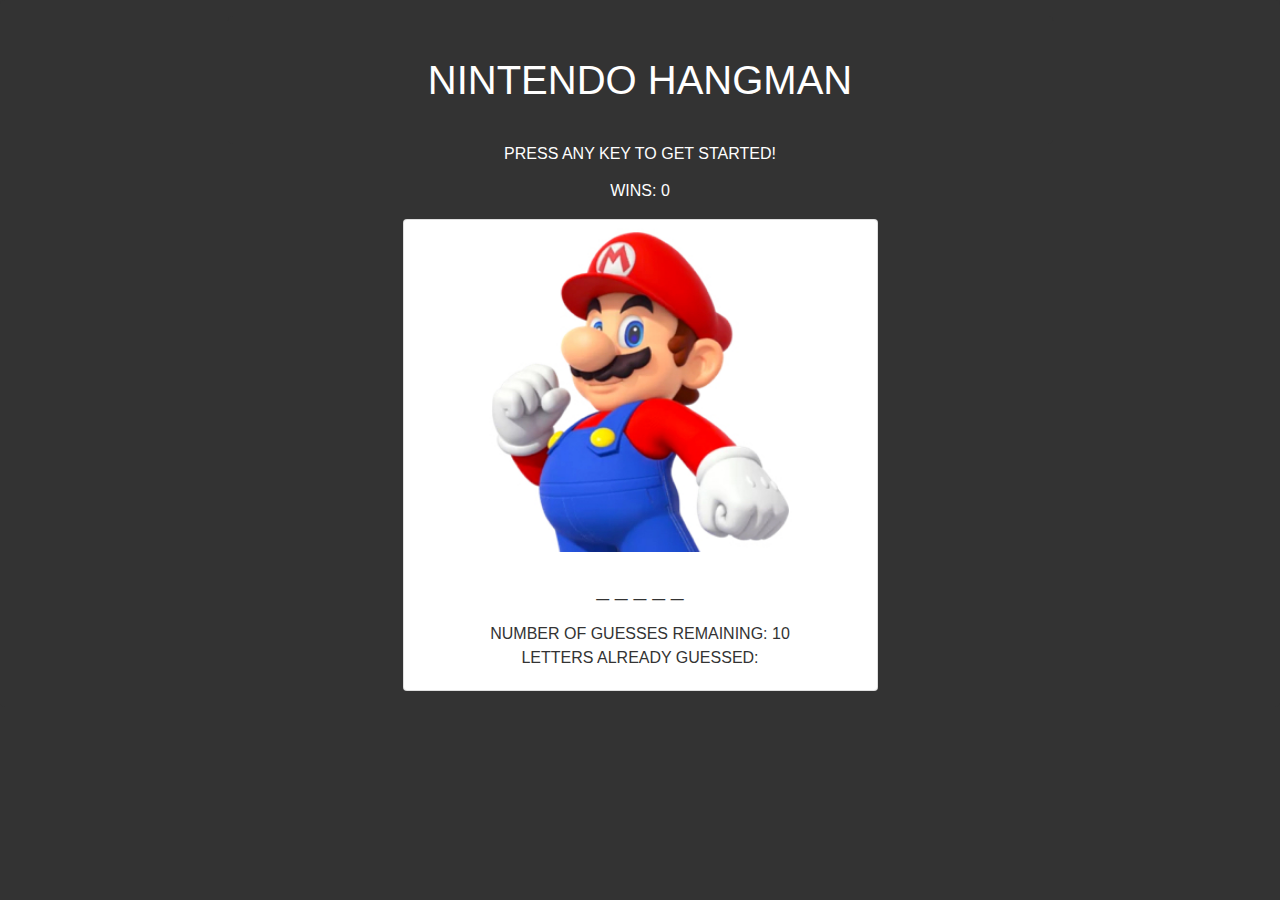
<file: index.html>
<!DOCTYPE html>
<head>
    <link rel="stylesheet" href="https://maxcdn.bootstrapcdn.com/bootstrap/4.0.0/css/bootstrap.min.css" integrity="sha384-Gn5384xqQ1aoWXA+058RXPxPg6fy4IWvTNh0E263XmFcJlSAwiGgFAW/dAiS6JXm" crossorigin="anonymous">
    <link rel="stylesheet" href="assets/css/style.css">
</head>
<body>

    <main role="main">
        <section class="jumbotron text-center">
            <div class="container">
                <div class="row align-items-center justify-content-center">
                    <div class="col-md-9">
                        <h1 class="jumbotron">NINTENDO HANGMAN</h1>
                        <h6>PRESS ANY KEY TO GET STARTED!</h6>
                        <div id="wins">
                            <span>WINS: </span>
                        </div>
                    </div>

                    <div id="card" class="card col-lg-5 col-md-6 col-sm-8">
                        <div class="card-body">
                            <div id="game"></div>

                            <div id="guesses">
                                <span>NUMBER OF GUESSES REMAINING: </span>
                            </div>
                            
                            <div id="letters_guessed">
                                <span>LETTERS ALREADY GUESSED: </span>
                            </div>
                        </div>
                    </div>
                </div>
                </div>
            </div>
        </section>
    </main>

    <script src="https://code.jquery.com/jquery-3.2.1.slim.min.js" integrity="sha384-KJ3o2DKtIkvYIK3UENzmM7KCkRr/rE9/Qpg6aAZGJwFDMVNA/GpGFF93hXpG5KkN" crossorigin="anonymous"></script>
    <script src="https://cdnjs.cloudflare.com/ajax/libs/popper.js/1.12.9/umd/popper.min.js" integrity="sha384-ApNbgh9B+Y1QKtv3Rn7W3mgPxhU9K/ScQsAP7hUibX39j7fakFPskvXusvfa0b4Q" crossorigin="anonymous"></script>
    <script src="https://maxcdn.bootstrapcdn.com/bootstrap/4.0.0/js/bootstrap.min.js" integrity="sha384-JZR6Spejh4U02d8jOt6vLEHfe/JQGiRRSQQxSfFWpi1MquVdAyjUar5+76PVCmYl" crossorigin="anonymous"></script>
    <script src="assets/javascript/game.js"></script>
</body>
</file>
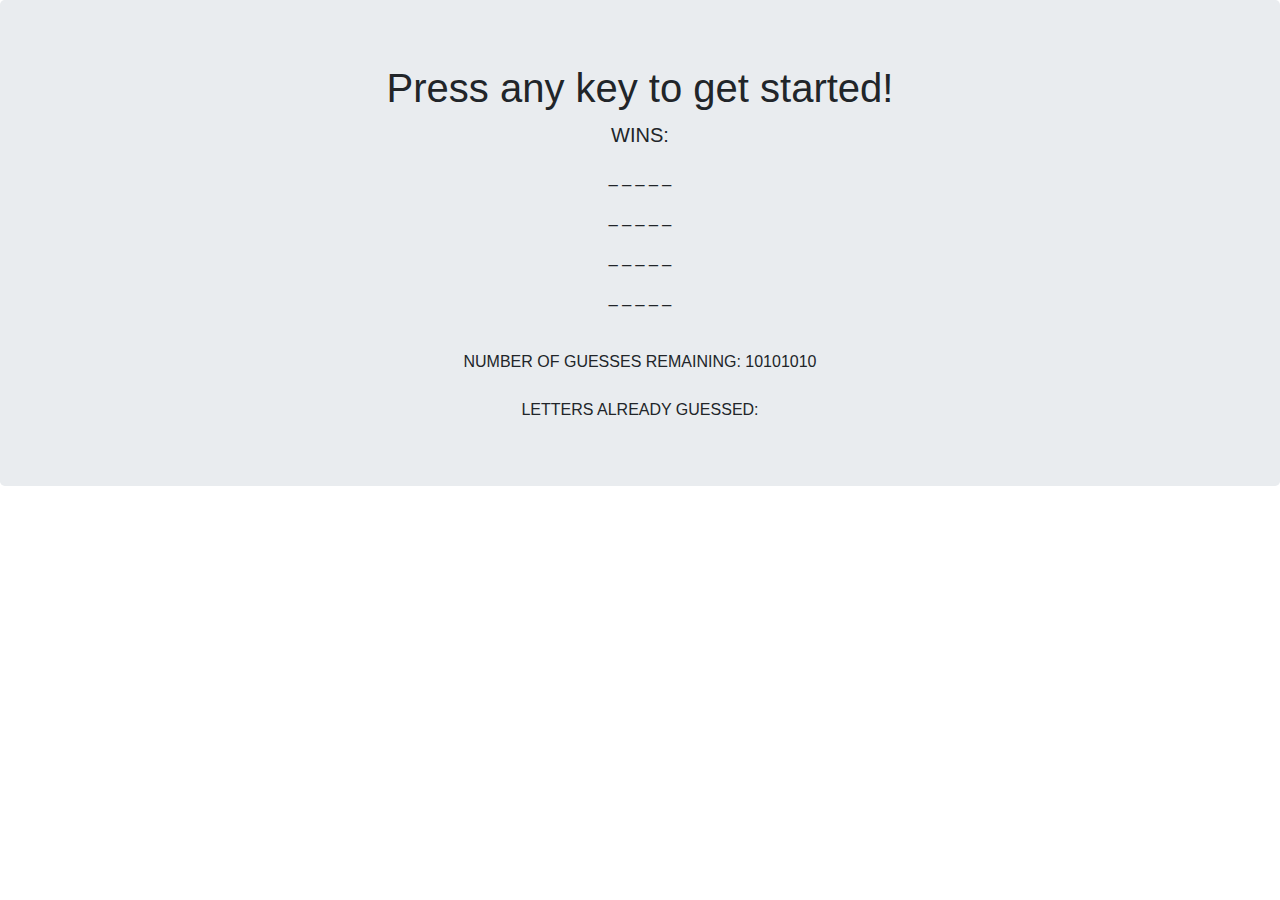
<file: assets/images/index.htm>
<!DOCTYPE html>
<!-- saved from url=(0055)file:///Users/joannekim/Desktop/Hangman-Game/index.html -->
<html><head><meta http-equiv="Content-Type" content="text/html; charset=windows-1252">
    <link rel="stylesheet" href="./index_files/bootstrap.min.css" integrity="sha384-Gn5384xqQ1aoWXA+058RXPxPg6fy4IWvTNh0E263XmFcJlSAwiGgFAW/dAiS6JXm" crossorigin="anonymous">
    <link rel="stylesheet" href="./index_files/style.css">
</head>
<body>

    <main role="main">
        <section class="jumbotron text-center">
            <div class="container">
                <h1 class="jumbotron-heading">Press any key to get started!</h1>
                <p class="lead">WINS: </p>

                <div id="game">

                <p>_ _ _ _ _</p><p>_ _ _ _ _</p></div>

                <br>

                <div id="guesses">
                    <span>NUMBER OF GUESSES REMAINING: </span>
                <span>10</span><span>10</span></div>

                <br>

                <div id="letters_guessed">
                    <span>LETTERS ALREADY GUESSED: </span>
                </div>
                <!-- <p><a href="#" class="btn btn-primary my-2">Main call to action</a></p> -->
            </div>
        </section>
    </main>

    <script src="./index_files/jquery-3.2.1.slim.min.js" integrity="sha384-KJ3o2DKtIkvYIK3UENzmM7KCkRr/rE9/Qpg6aAZGJwFDMVNA/GpGFF93hXpG5KkN" crossorigin="anonymous"></script>
    <script src="./index_files/popper.min.js" integrity="sha384-ApNbgh9B+Y1QKtv3Rn7W3mgPxhU9K/ScQsAP7hUibX39j7fakFPskvXusvfa0b4Q" crossorigin="anonymous"></script>
    <script src="./index_files/bootstrap.min.js" integrity="sha384-JZR6Spejh4U02d8jOt6vLEHfe/JQGiRRSQQxSfFWpi1MquVdAyjUar5+76PVCmYl" crossorigin="anonymous"></script>
    <script src="./index_files/game.js"></script>
</body></html>
</file>
<file: assets/css/style.css>
body, html {
    height: 100%;
    color: #ffffff;
    background-color: #333;
}
    
.jumbotron {
    height: 100%;
    background-color: #333;
    padding: 1em 0;
    margin-bottom: 0;
  }

#letters_guessed li {
    display: inline;
}

.card {
    color: #333333;
}

h6, #wins {
    margin-bottom: 1em;
}

#game {
    font-size: 140%;
}
</file>
<file: assets/images/index_files/style.css>
#letters_guessed li {
    display: inline;
}
</file>
